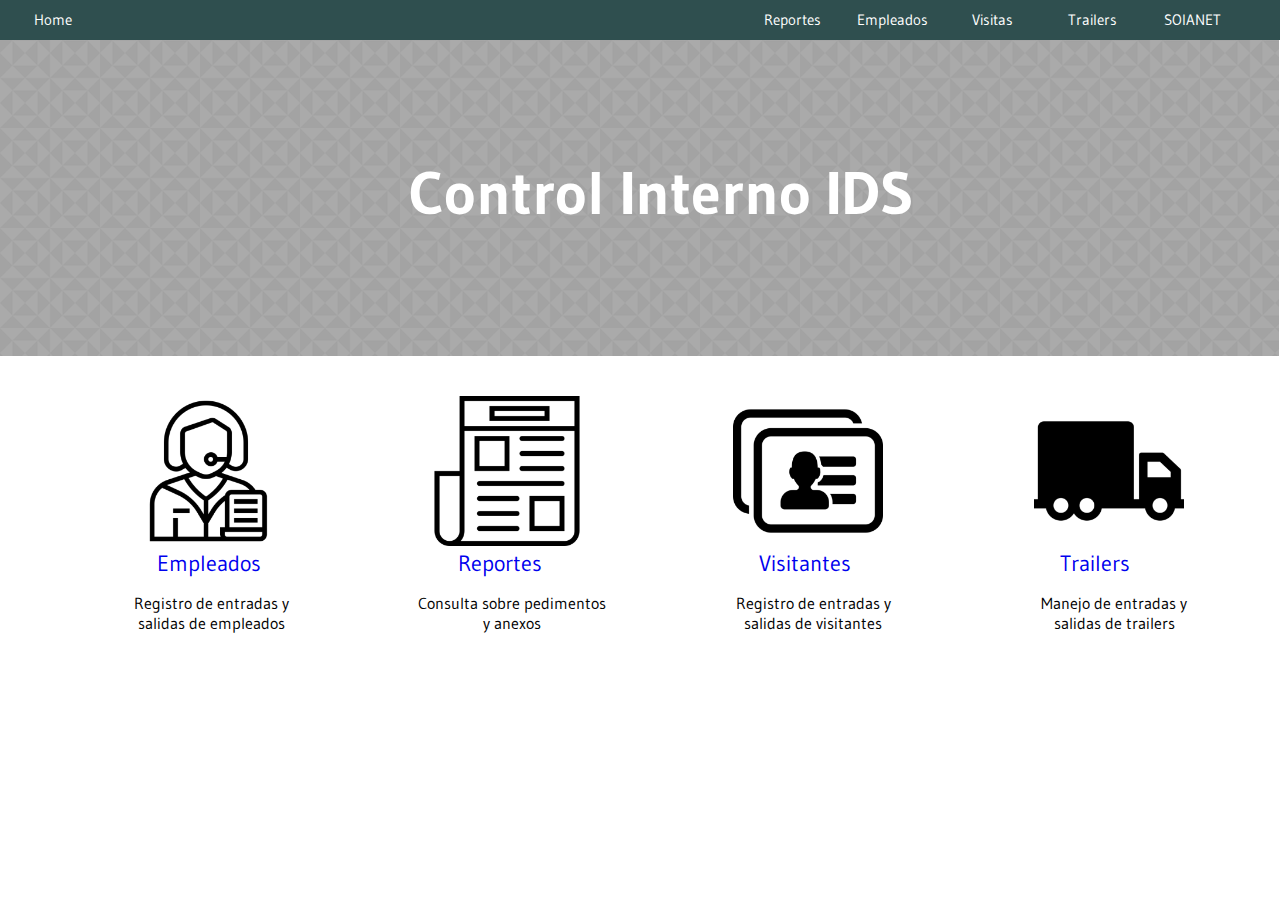
<file: index.html>
<!DOCTYPE html>
<html lang="en">
<head>
    <meta charset="utf-8">
    <meta http-equiv="X-UA-Compatible" content="IE=edge">
    <meta name="viewport" content="width=device-width, initial-scale=1">
    <title>Control IDS</title>
    <link href="css/estilo.css" rel="stylesheet">
</head>
<body>
   <header>
       <nav>
            <ul>   
                <li class="logo"><a href="index.html" >Home</a></li>
                <li><a href="Reportes/index.php">Reportes</a></li>
                <li><a href="">Empleados</a></li>
                <li><a href="">Visitas</a></li>
                <li><a href="">Trailers</a></li>
                <li><a href="https://aplicacionesc.mat.sat.gob.mx/SOIANET/oia_consultarap_cep.aspx">SOIANET</a></li>
                </ul>
       </nav>
    
    </header><br>
    <section class="cabecera">
            <h1  class="Titulo">Control Interno IDS</h1>
    </section>
    <section class="apartados">
        <article class="articulo">
            <img src="img/empleado.png"><br>
            <span><a href="Log-out/index.php">Empleados</a></span>
            <p>Registro de entradas y salidas de empleados</p>
        </article>
        <article class="articulo">
            <img src="img/reportes.png"><br>
            <span><a href="Reportes/index.php">Reportes</a></span>
            <p>Consulta sobre pedimentos y anexos</p>
        </article>
        <article class="articulo">
            <img src="img/visita.png"><br>
            <span><a href="Visitantes/index.php">Visitantes</a></span>
            <p>Registro de entradas y salidas de visitantes</p>
        </article>
         <article class="articulo">
            <img src="img/trailer.png"><br>
            <span><a href="Trailers/index.php">Trailers</a></span>
            <p>Manejo de entradas y salidas de trailers</p>
        </article>
    </section>
        
    </body>
</html>
</file>
<file: css/estilo.css>
@import url('https://fonts.googleapis.com/css?family=Gudea&display=swap');
body{
    font-family: "Gudea",sans-serif;
}
nav {
    font-family: "Gudea",sans-serif;
    width: 100%;
    height: 40px;
    margin-top: -8px;
    margin-left: -8px;
    background-color: darkslategray;
    border-style: hidden;
    color: white;
    text-align: center;
    position:fixed;
	z-index:1000;
    
}
li{
    text-align: left;
    font-size: 15px;
    font-family: "Gudea", sans-serif;
    background-color: transparent;
    border-style:hidden;
    color: white;
    width: 100px;
    border-width: thin;
    float: left;
    height: auto;
    text-align: center;
}
li:hover{
    font-family: "Gudea", sans-serif;
    background-color:black;
    color: white;
    width: 100px;
}
ul{
 list-style-type: none;
  margin: 0;
  padding: 0;
  overflow: hidden;
}
nav ul li a{
    display: block;
    margin-left: 10px;
    color: white;
    padding: 10px;
    margin-left: 5px;
    text-decoration: none;
}
a{
    text-decoration: none;
}
.logo {
     margin-right: 50%;
}
 .imglogo {
    margin-left: 20px;
    width: 35px;
    height: 35px;
}
.logo:hover{
    background-color: darkslategray;
}
.cabecera{
    background-image: url(../img/background-log.png);
    width: 101.21%;
    margin-left: -8px;
    position: relative;

}
.Titulo{
    color: white;
    background-color: rgba(25,25,25,0.37);
    margin-top: 0;
    height: 200px;
    padding-left: 32%;
    padding-top: 10%;
    font-size: 60px;
}
.apartados{
    margin-top: 10px;
    
   
}
.articulo{
    width: 200px;
    float: left;
    margin-left: 8%;
    
}
.articulo img{
    padding-left: 11%;
    width: 150px;
    height: 150px;
}
.articulo span{
    font-size: 22px;
    padding-left: 24%;
    text-align: center;
}
.articulo p {
    padding-left: 2%;
    text-align: center;
   
}
</file>
